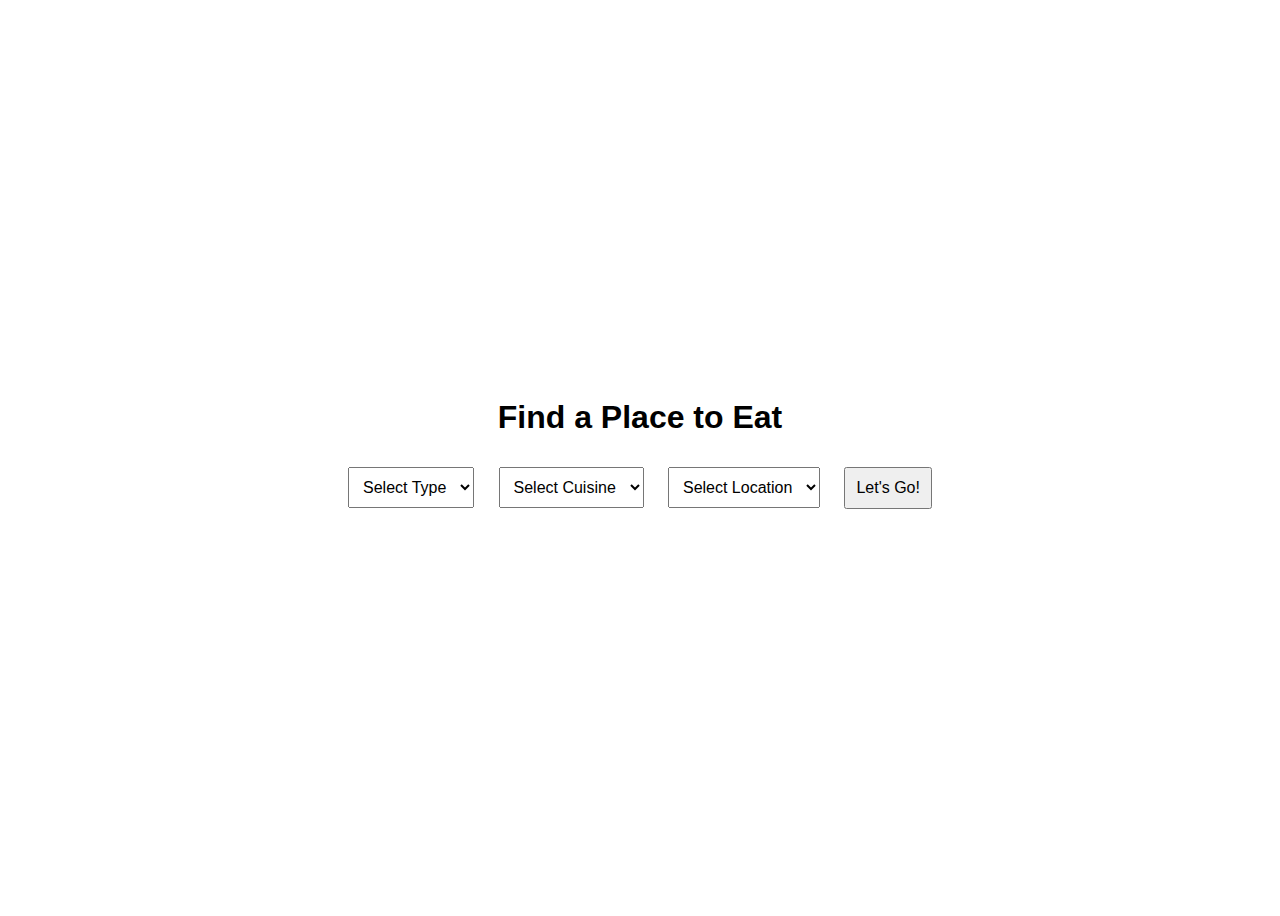
<file: index.html>
<!DOCTYPE html>
<html lang="en">
<head>
<meta charset="UTF-8">
<meta name="viewport" content="width=device-width, initial-scale=1.0">
<title>Random Eatery Picker</title>
<link rel="stylesheet" href="style.css">
</head>
<body>
<div class="container">
  <h1>Find a Place to Eat</h1>
  <select id="type">
    <option value="">Select Type</option>
    <option value="Restaurant">Restaurant</option>
    <option value="Cafe">Cafe</option>
    <option value="Bar">Bar</option>
    <option value="Dessert">Dessert</option>

  </select>
  
  <select id="cuisines">
    <option value="">Select Cuisine</option>
    <option value="Chinese">Chinese</option>
    <option value="Korean">Korean</option>
    <option value="Irish">Irish</option>
    <option value="Indian">Indian</option>
    <option value="Japanese">Japanese</option>
    <option value="Italian">Italian</option>
    <option value="Thai">Thai</option>
    <option value="Mexican">Mexican</option>
    <option value="Greek">Greek</option>
    <option value="French">French</option>
    <option value="Filipino">Filipino</option>

  </select>
  
  <select id="location">
    <option value="">Select Location</option>
    <option value="Bedok">Bedok</option>
    <option value="Bishan">Bishan</option>
    <option value="Bugis">Bugis</option>
    <option value="Bukit Batok">Bukit Batok</option>
    <option value="Bukit Timah">Bukit Timah</option>
    <option value="Bukit Panjang">Bukit Panjang</option>
    <option value="Buona Vista">Buona Vista</option>
    <option value="Changi">Changi</option>
    <option value="Chinatown">Chinatown</option>
    <option value="Tanjong Pagar">Tanjong Pagar</option>
    <option value="Sentosa">Sentosa</option>
  </select>
  
  <button id="findButton">Let's Go!</button>
  
  <div id="result"></div>
</div>
<script src="script.js"></script>
</body>
</html>
</file>
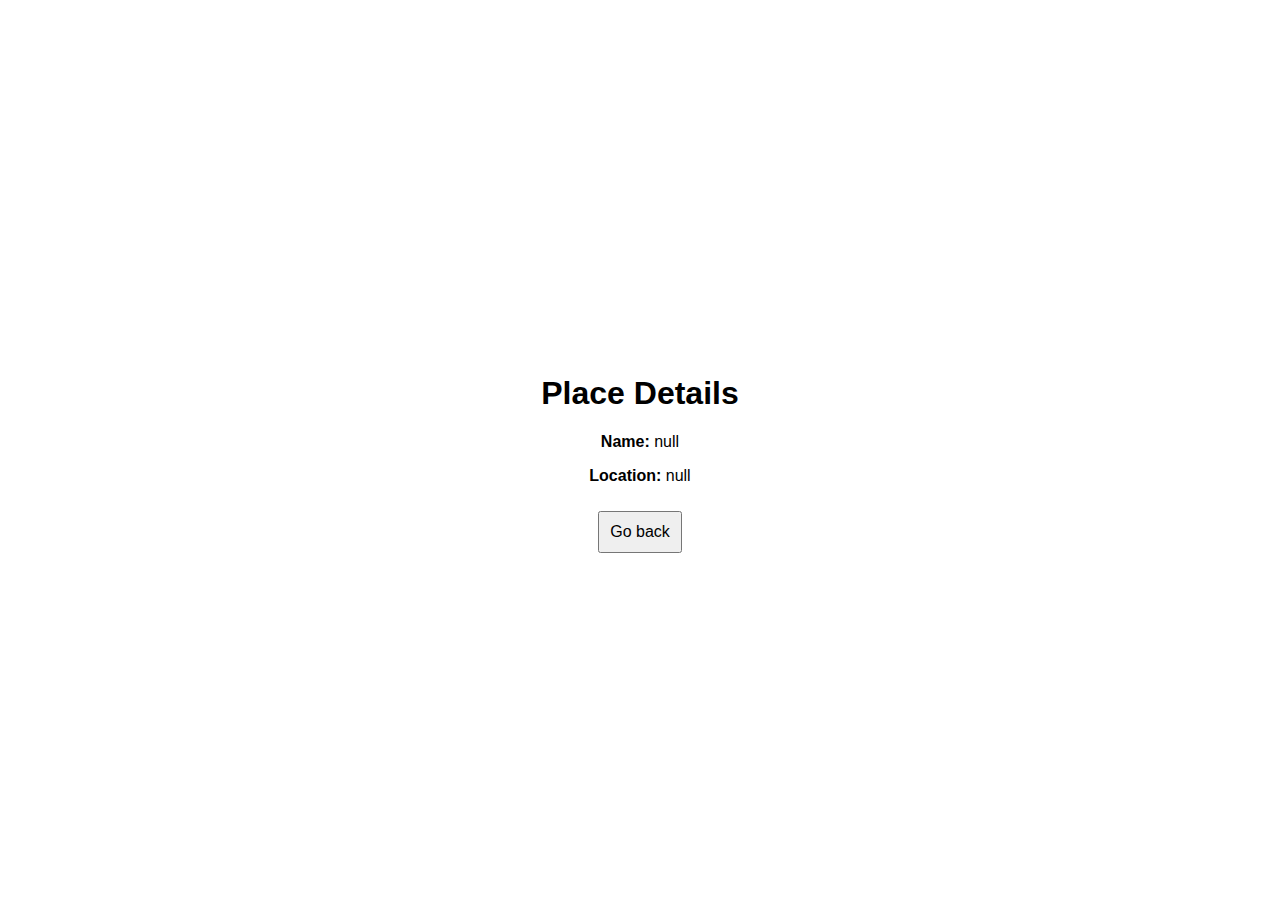
<file: display.html>
<!DOCTYPE html>
<html lang="en">
<head>
<meta charset="UTF-8">
<meta name="viewport" content="width=device-width, initial-scale=1.0">
<title>Place Details</title>
<link rel="stylesheet" href="style.css">
</head>
<body>
<div class="container">
  <h1>Place Details</h1>
  <div id="placeInfo"></div>

  <button id="goBackButton">Go back</button>
</div>
<script src="displayScript.js"></script>
</body>
</html>
</file>
<file: style.css>
body {
  font-family: Arial, sans-serif;
  display: flex;
  justify-content: center;
  align-items: center;
  height: 100vh;
}
  
.container {
  text-align: center;
}
  
select, button {
  margin: 10px;
  padding: 10px;
  font-size: 16px;
}
  
#result {
  margin-top: 20px;
  font-size: 20px;
  color: green;
}
</file>
